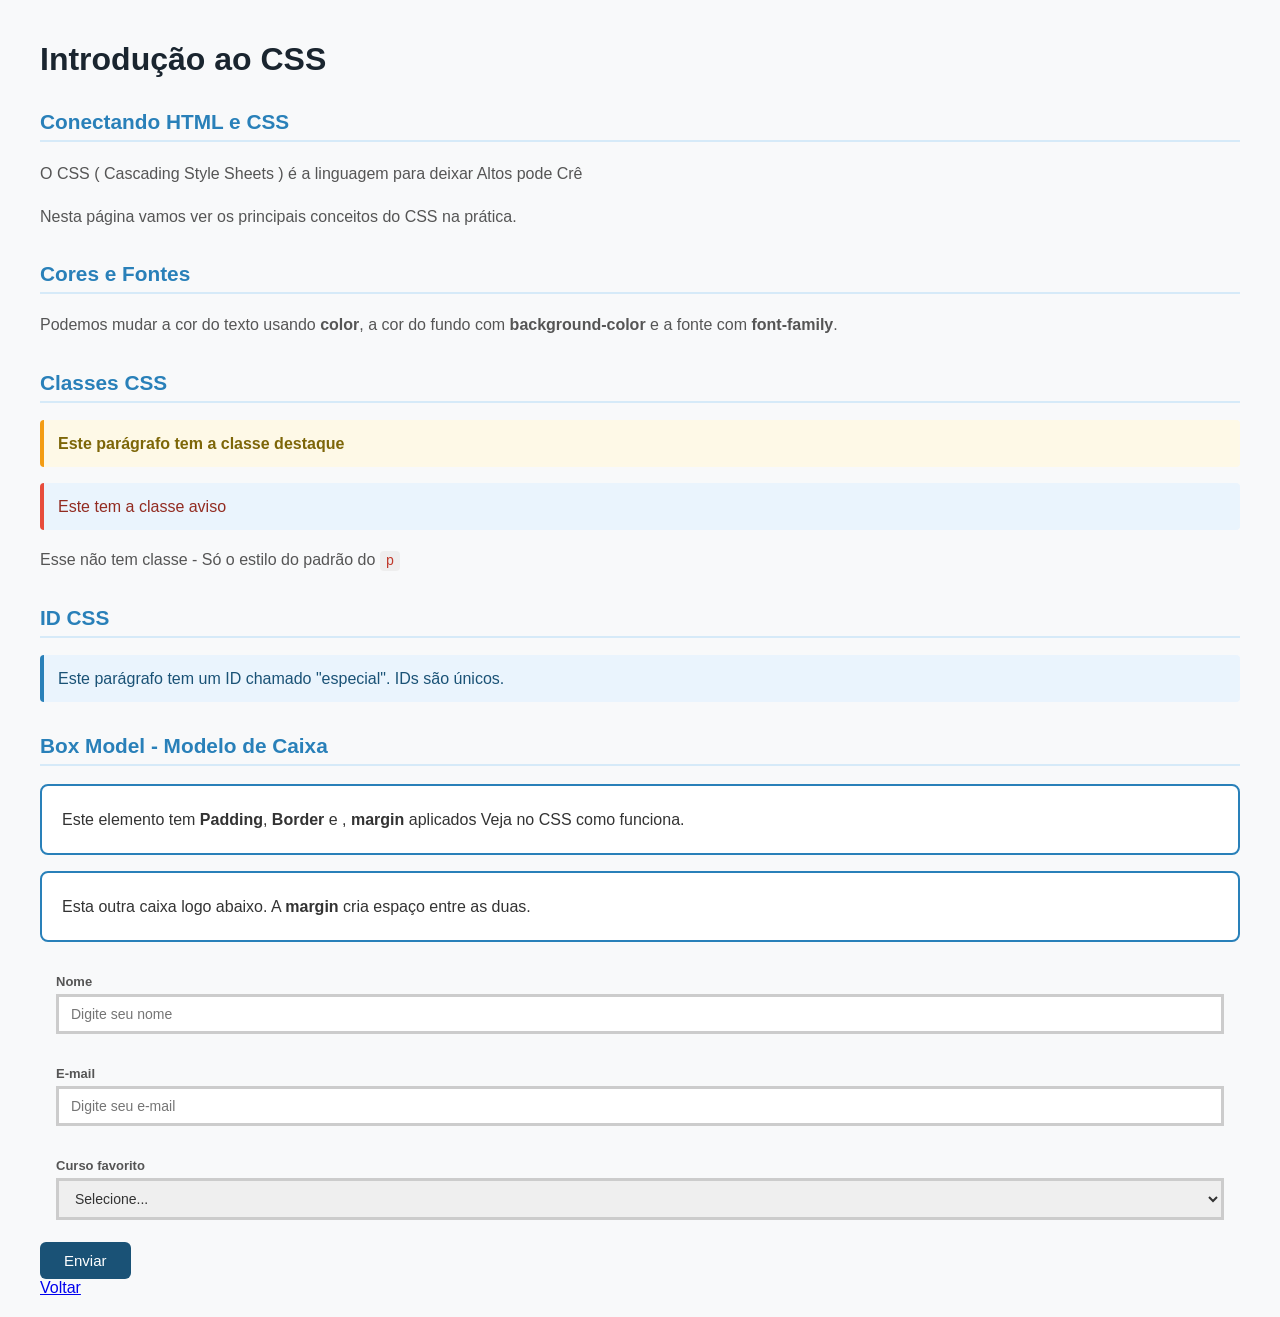
<file: index.html>
<!DOCTYPE html>
<html lang="pt-br">
<head>
    <meta charset="UTF-8">
    <meta name="viewport" content="width=device-width, initial-scale=1.0">
    <title>Outra Página</title>
    <link rel="stylesheet" href="outro.css">
</head>
<body>
    <h1>Introdução ao CSS</h1>
    <h2>Conectando HTML e CSS</h2>
    <p>O CSS ( Cascading Style Sheets ) é a linguagem para deixar Altos pode Crê</p>
    <p>Nesta página vamos ver os principais conceitos do CSS na prática.</p>

    <h2>Cores e Fontes</h2>
    <p>Podemos mudar a cor do texto usando <strong>color</strong>,
    a cor do fundo com <strong>background-color</strong> e a fonte com <strong>font-family</strong>.
    </p>

    <h2>Classes CSS</h2>
    <p class="destaque">Este parágrafo tem a classe destaque</p>
    <p class="aviso">Este tem a classe aviso</p>
    <p>Esse não tem classe - Só o estilo do padrão do <code>p</code></p>

    <h2>ID CSS</h2>
    <p id="especial">Este parágrafo tem um ID chamado "especial".
        IDs são únicos.
    </p>

    <h2>Box Model - Modelo de Caixa</h2>
    <div class="caixa-demo">
        <p>Este elemento tem <strong>Padding</strong>,
        <strong>Border</strong> e , <strong>margin</strong> aplicados
        Veja no CSS como funciona.
        </p>
    </div>

    <div class = "caixa-demo">
        <p>Esta outra caixa logo abaixo. A <strong>margin</strong> cria espaço entre as duas.</p>
    </div>
    <form action="">
        <div class = "campo">
            <label for="Nome">Nome</label>
            <input type="text" id="nome"name= "nome" placeholder="Digite seu nome">
        </div>
        <div class = "campo">
            <label for = "E-mail">E-mail</label>
            <input type="text" id=" E-mail"e-mail= "email" placeholder="Digite seu e-mail">
        </div>
        <div class="campo">
            <label for="curso">Curso favorito</label>
            <select name="curso" id="curso">
                <option value="">Selecione...</option>
                <option value="">HTML</option>
                <option value="">CSS</option>
                <option value="">Java Script</option>
            </select>
        </div>

        <button type ="submit" class= "btn-enviar">Enviar</button>

    </form>
    <div class=" nav-links">
        <a href="./pagina.html">Voltar</a>
    </div>

</body>
</html>
</file>
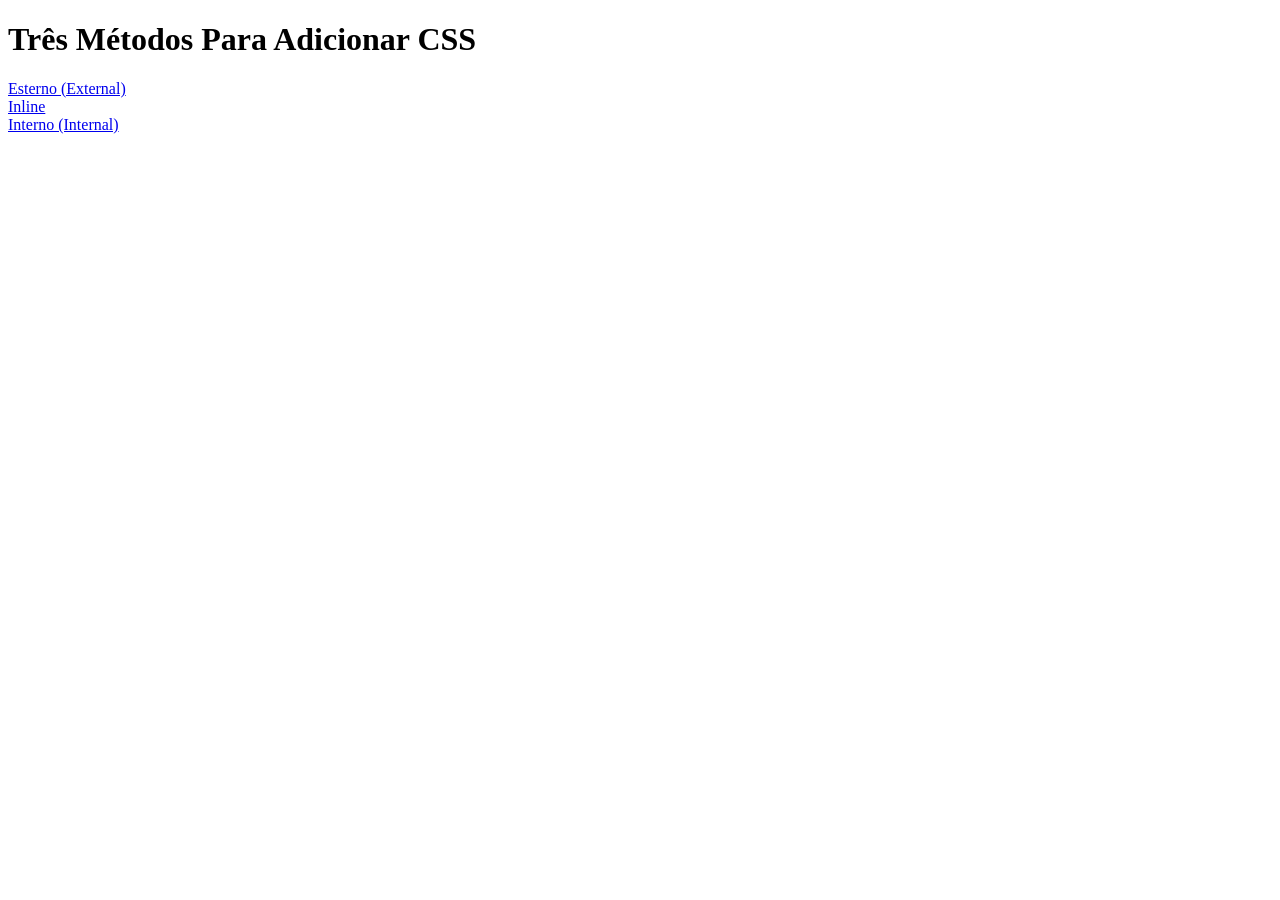
<file: Módulo 2/2.1/index.html>
<!DOCTYPE html>
<html lang="pt-BR">

<head>
  <meta charset="UTF-8">
  <title>Adding CSS</title>
</head>

	<body>
	  <h1>Três Métodos Para Adicionar CSS</h1>
	  <!-- Crie 3 Links para 3 Páginas Web: inline, internal e external -->
	
	  <a href=".\external.html">Esterno (External)</a> <br />
	  <a href=".\inline.html">Inline</a> <br />
	  <a href=".\internal.html">Interno (Internal)</a> <br />
		</body>
</html>
</file>
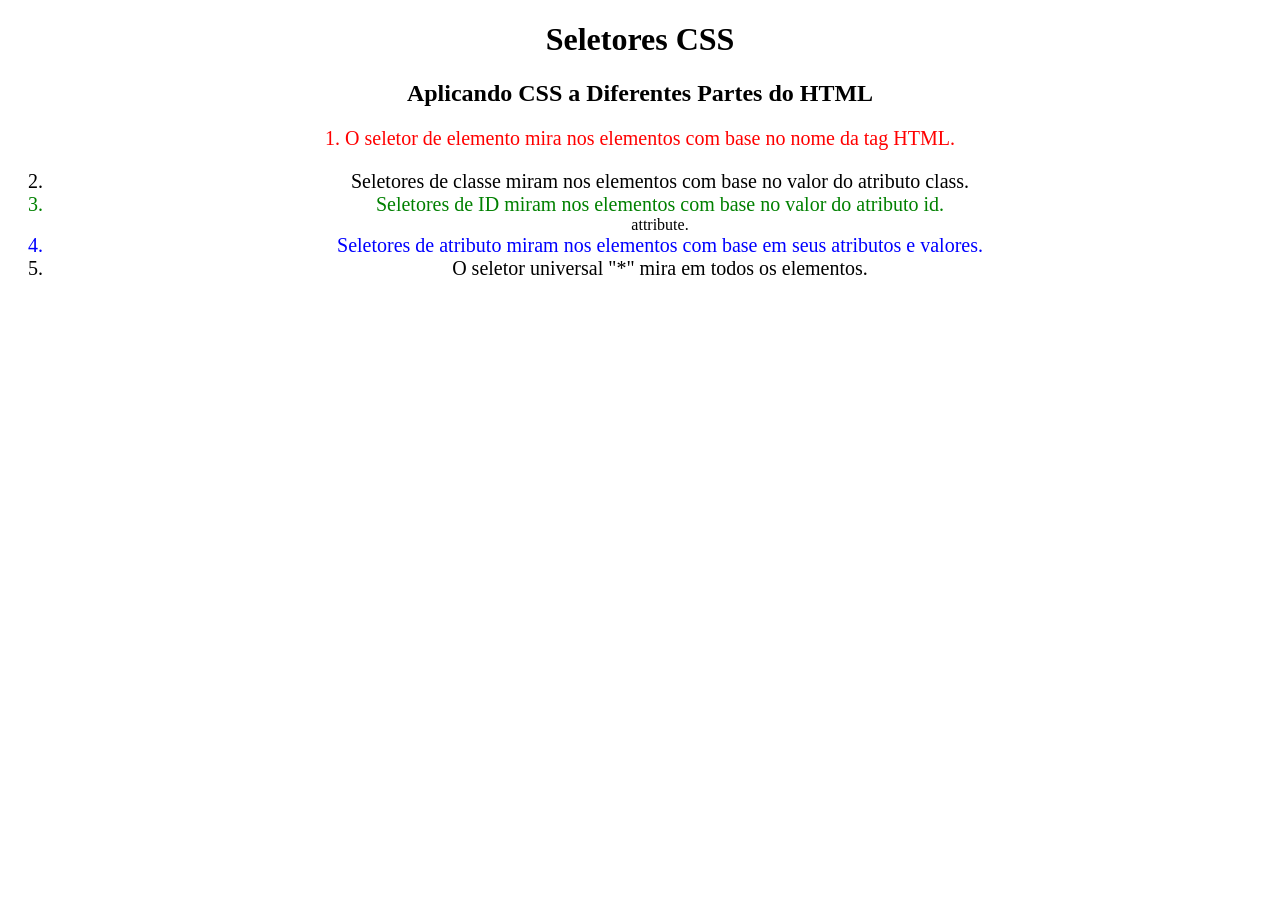
<file: Módulo 2/2.2/index.html>
<!DOCTYPE html>
<html lang="pt-BR">

<head>
  <meta charset="UTF-8">
  <title>Seletores CSS</title>
  <link rel="stylesheet" href="./style.css" />
</head>

<body>
  <h1>Seletores CSS</h1>
  <h2>Aplicando CSS a Diferentes Partes do HTML</h2>
  <!-- TODO 1: Faça com que o CSS para todos as tags de parágrafo fiquem "color: red" -->
  <p class="note">1. O seletor de elemento mira nos elementos com base no nome da tag HTML.</p>

  <ol>
    <!-- TODO 2: Faça que o CSS de todos os elementos com a classe "note" tenham "font-size: 20px" -->
    <li class="note" value="2">Seletores de classe miram nos elementos com base no valor do atributo class.</li>

    <!-- TODO 3: Faça com que o CSS com o id "id-selector-demo" tenha "color: green" -->
    <li class="note" id="id-selector-demo" value="3">Seletores de ID miram nos elementos com base no valor do atributo id.</li>
      attribute.</li>

    <!-- TODO 4: Faça com que o CSS para os elementos li com "value" setados para "4" tanham "color: blue" -->
    <li class="note" value="4">Seletores de atributo miram nos elementos com base em seus atributos e valores.</li>

    <!-- TODO 5: Faça com que todos os elementos tenham "text-align: center" -->
    <li class="note" value="5">O seletor universal "*" mira em todos os elementos.</li>
  </ol>
</body>

</html>
</file>
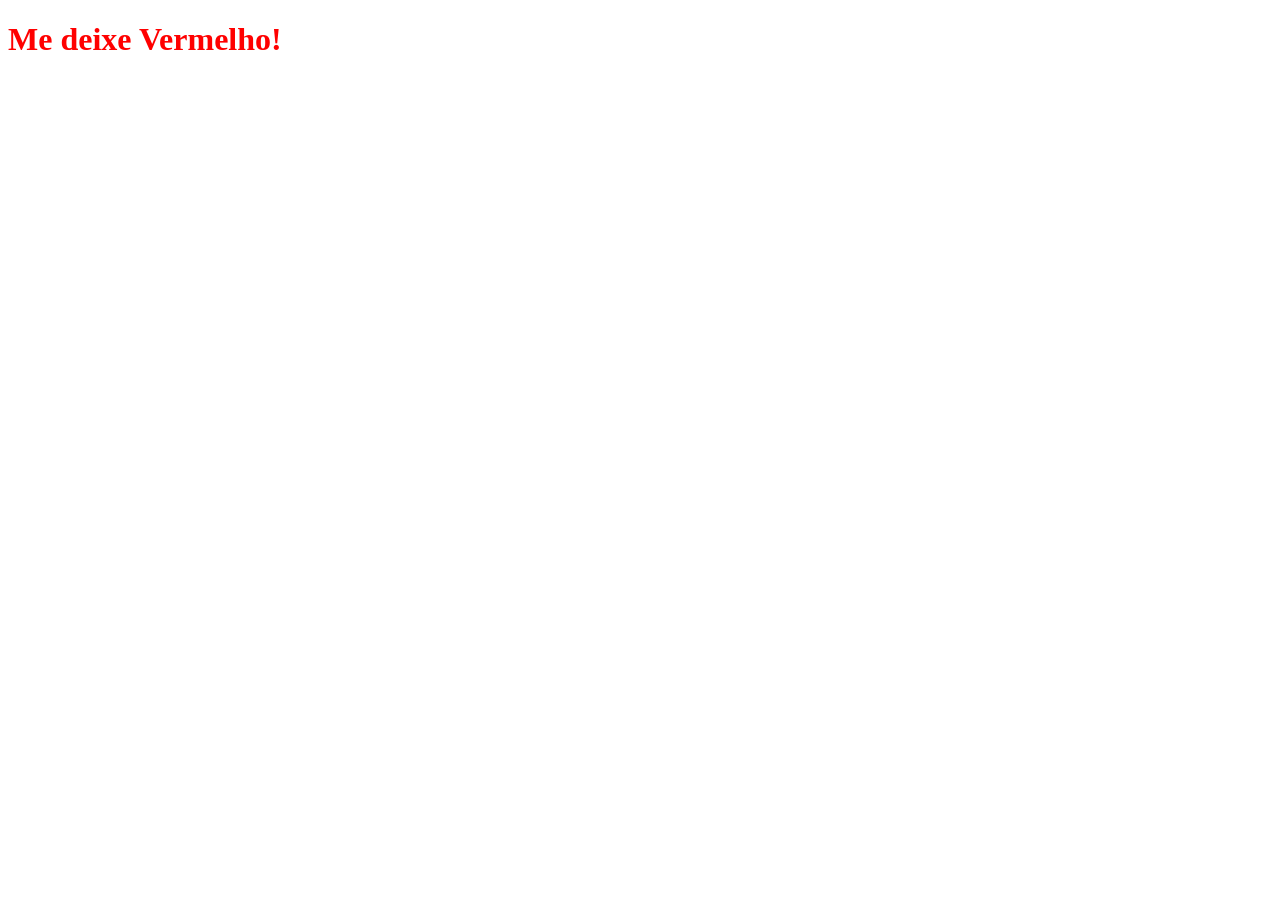
<file: Módulo 2/2.1/internal.html>
<!DOCTYPE html>
<html lang="pt-BR">

<head>
    <style>
        h1{
            color: red;
        }
    </style>
  <meta charset="UTF-8">
  <title>Internal</title>
</head>

<body>
<h1>Me deixe Vermelho!</h1>
</body>

</html>
</file>
<file: outro.css>
body{
    font-family: Arial, sans-serif;
    background-color: #f8f9fa;
    color: #333;
    margin: 0;
    padding: 20px 40px;
}

h1{
    color: #1a252f;
    font-size: 2rem;
}
h2{
    color: #2980b9;
    font-size: 1.3rem;
    margin-top: 2rem;
    border-bottom: 2px solid #d6eaf8;
    padding-bottom: 6px;
}

p{
    color: #555;
    line-height: 1.7;
    margin-bottom: 1rem;

}

code{
    background-color: #eee;
    padding: 2px 6px;
    border-radius: 4px;
    font-family: 'Courier New',monospace;
    font-size: 0.88em;
    color: #c0392b;
}
.destaque{
    background-color: #fef9e7;
    border-left: 4px solid #f39c12;
    padding: 10px 14px;
    border-radius: 4px;
    font-weight: bold;
    color: #7d6608;
}
.aviso{
    background-color: #eaf4fd;
    border-left: 4px solid #e74c3c;
    padding: 10px 14px;
    border-radius: 4px;
    color: #922b21;
}

#especial{
    background-color: #eaf4fd;
    border-left: 4px solid #2980b9;
    padding: 10px 14px;
    border-radius: 4px;
    color: #1a5276;
}

.caixa-demo{
    background-color: white;
    padding: 20px;
    border: 2px solid #2980b9;
    border-radius: 8px;
    margin-bottom: 16px;
}

.caixa-demo p {
    margin: 0;
    color: #333;
    

}

.campo {
    padding: 16px;
}

.campo label{
    display: block;
    font-size: 13px;
    font-weight: bold;
    color: #555;
    margin-bottom: 5px;
}
.campo input, .campo select{
    width: 100%;
    padding: 9px 12px ;
    border: solid #ccc;
    font-size: 14px;
    color: #333;
    box-sizing: border-box;
}
.campo input :focus,
 .campo select :focus{
    border-color: blue;
    outline: none;
}
.btn-enviar{
    padding: 10px 24px;
    background-color: #2980b9;
    color: white;
    border: none;
    border-radius: 6px;
    font-size: 15px;
    cursor: pointer;
    margin-top: 6px;
}
.btn-enviar{
    background-color: #1a5276;
}
</file>
<file: Módulo 2/2.2/style.css>
p {
    color: red;
  }
  
  .note {
    font-size: 20px;
  }
  
  #id-selector-demo {
    color: green;
  }
  
  li[value="4"] {
    color: blue;
  }
  
  * {
    text-align: center;
  }
</file>
